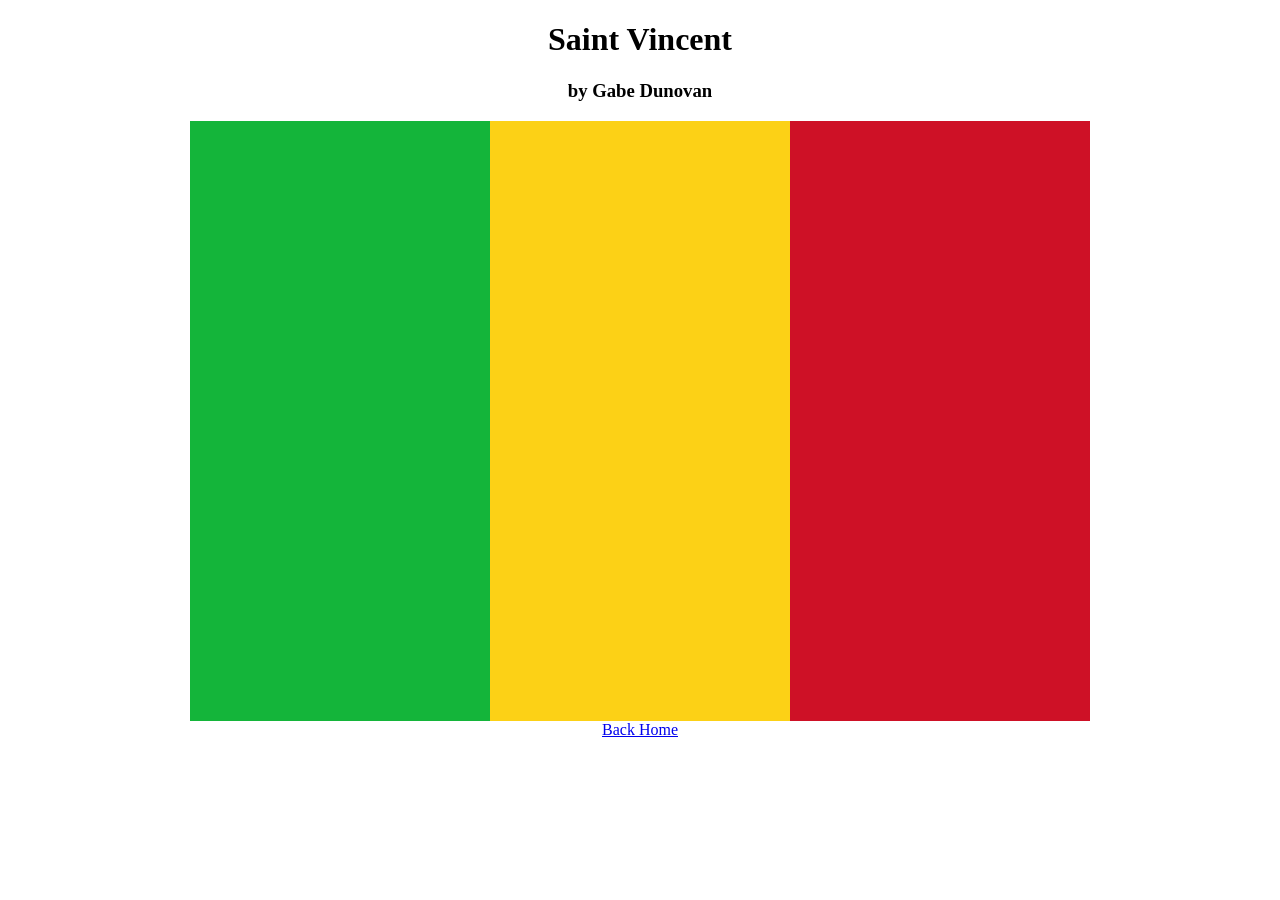
<file: mali/index.html>
<!DOCTYPE html>
<html>
	<head>
		<title>Saint Vincent by Gabe Dunovan</title>
		<link rel="stylesheet" type="text/css" href="style.css">
		<!-- Put the styles in style.css -->
	</head>

	<body>
		<div class="header">
		  <h1>Saint Vincent</h1>
      <h3>by Gabe Dunovan</h3>
		</div>
    <div id="saint-vincent" class="flag">
  		<div class="stripe green"></div>
  		<div class="stripe gold"></div>
  		<div class="stripe red"></div>
    </div>
	<a href="../index.html">Back Home</a>
	</body>
  
</html>
</file>
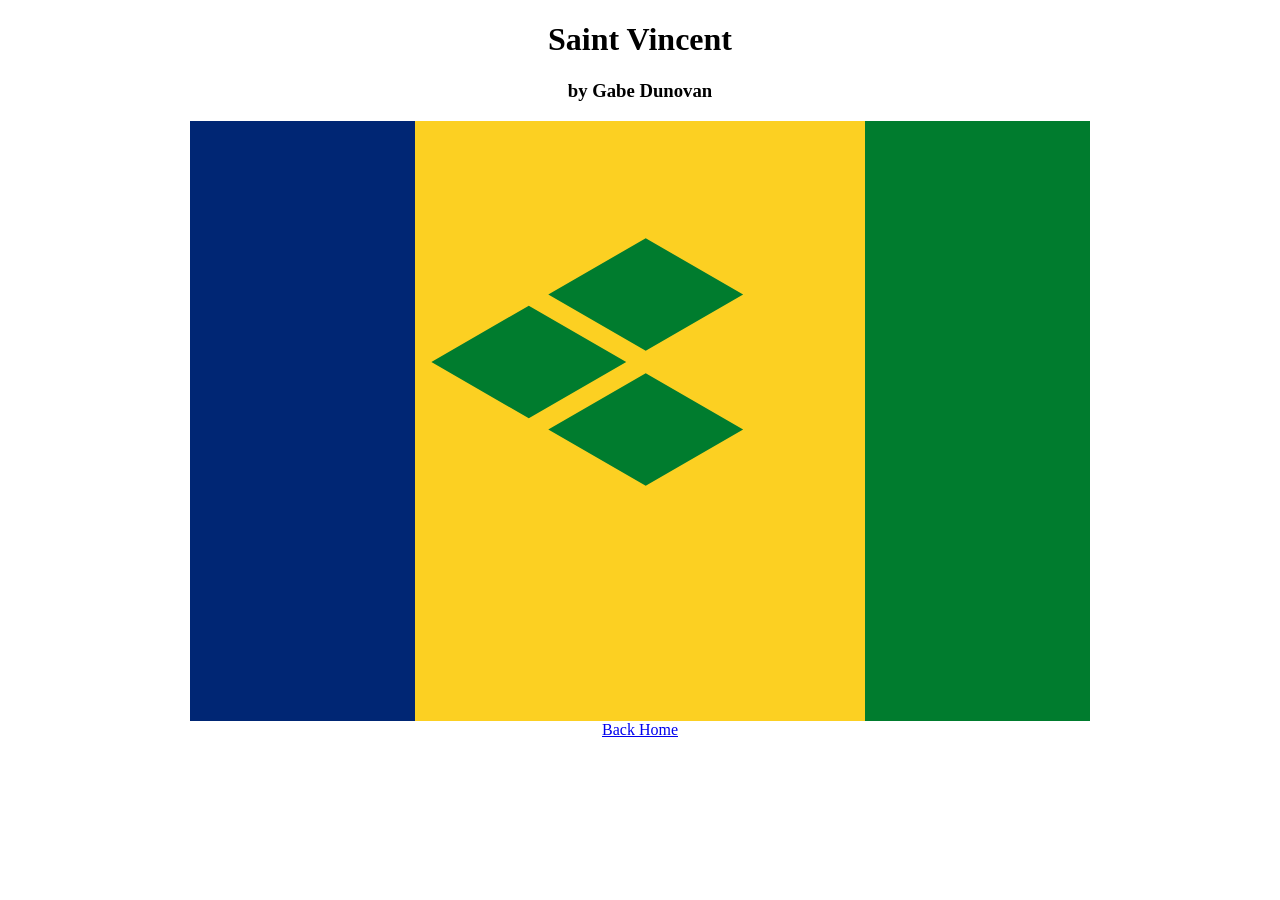
<file: saint-vincent/index.html>
<!DOCTYPE html>
<html>
	<head>
		<title>Saint Vincent by Gabe Dunovan</title>
		<link rel="stylesheet" type="text/css" href="style.css">
		<!-- Put the styles in style.css -->
	</head>

	<body>
		<div class="header">
			<h1>Saint Vincent</h1>
      		<h3>by Gabe Dunovan</h3>
		</div>
    <div id="saint-vincent" class="flag">
  		<div class="little-stripe navy"></div>
  		<div class="big-stripe yellow">
			<p class="diamonds"><img src="cropped-Flag_of_Saint_Vincent_and_the_Grenadines_(vertical) (4).svg" alt="3 Green Diamonds"></p>
		</div>
  		<div class="little-stripe green"></div>
    </div>
	<a href="../index.html">Back Home</a>
	</body>
  
</html>
</file>
<file: mali/style.css>
.header {
    text-align:center;
}

a {
    display:block;
    width:100%;
    text-align:center;
}
.flag {
  width:900px;
  height:600px;
  margin:auto;
}

.stripe {
    height:100%;
    width:33.33%;
    float:left;
}

.green {
    background:#14B53A;
}

.gold {
    background:#FCD116;
}
.red {
    background:#CE1126;
}
</file>
<file: saint-vincent/style.css>
.header {
    text-align:center;
}

a {
    display:block;
    width:100%;
    text-align:center;
}
.flag {
  width:900px;
  height:600px;
  margin:auto;
}

.little-stripe {
    height:100%;
    width:25%;
    float:left;
}
.big-stripe {
    height:100%;
    width:50%;
    float:left;
    text-align:center;
}
.navy {
    background:#002674;
}

.yellow {
    background:#fcd022;
}
.green {
    background:#007c2e;
}

.diamonds {
height:50%;
width:100%
transform: rotate(270deg);
}
</file>
